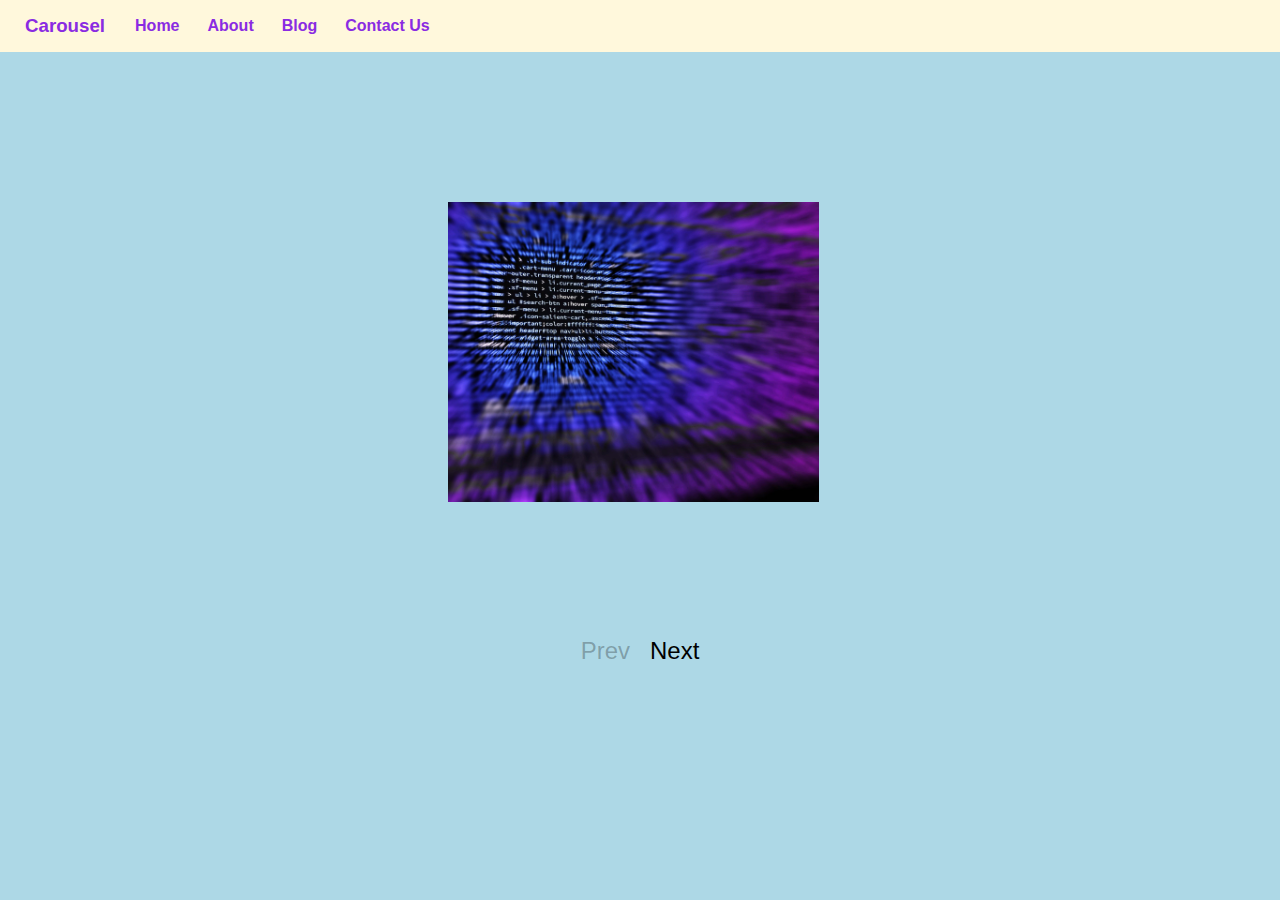
<file: carousel/index.html>
<!DOCTYPE html>
<html lang="en">
<head>
    <meta charset="UTF-8">
    <meta http-equiv="X-UA-Compatible" content="IE=edge">
    <meta name="viewport" content="width=device-width, initial-scale=1.0">
    <title>Carousel</title>
    <link rel="stylesheet" href="./css/style.css">
</head>
<body>
    <header>
        <nav class="navbar">
          <h3 class="titleHeading">Carousel</h3>
          <div class="leftSection">
            <ul class="navItems-left">
              <li><a href="/home" class="navLinks">Home</a></li>
              <li><a href="/About" class="navLinks">About</a></li>
              <li><a href="/Blog" class="navLinks">Blog</a></li>
              <li><a href="/Contact" class="navLinks">Contact Us</a></li>
            </ul>
          </div>
  
         
          </div>
        </nav>
      </header>

      <section>
        
              <div class="container">

                <div class="slide-container">
                
                    <div class="slide">
                      <img src="./images/1.jpg" alt="img-slide" class='image'>
                  </div>
                  <div class="slide">
                      <img src="./images/2.jpg" alt="img-slide" class='image'>
                  </div>
                  <div class="slide">
                      <img src="./images/3.jpg" alt="img-slide" class='image'>
                  </div>
                  <div class="slide">
                      <img src="./images/4.jpg" alt="img-slide" class='image'>
                  </div>
                  
                </div>
                <div class="btnContainer">
                    <button class="prev">
                        Prev
                    </button>
                    <button class="next">
                        Next
                    </button>
                </div>
                           
              </div>
      </section>
 
    <script src="./js/script.js"></script>
</body>
</html>
</file>
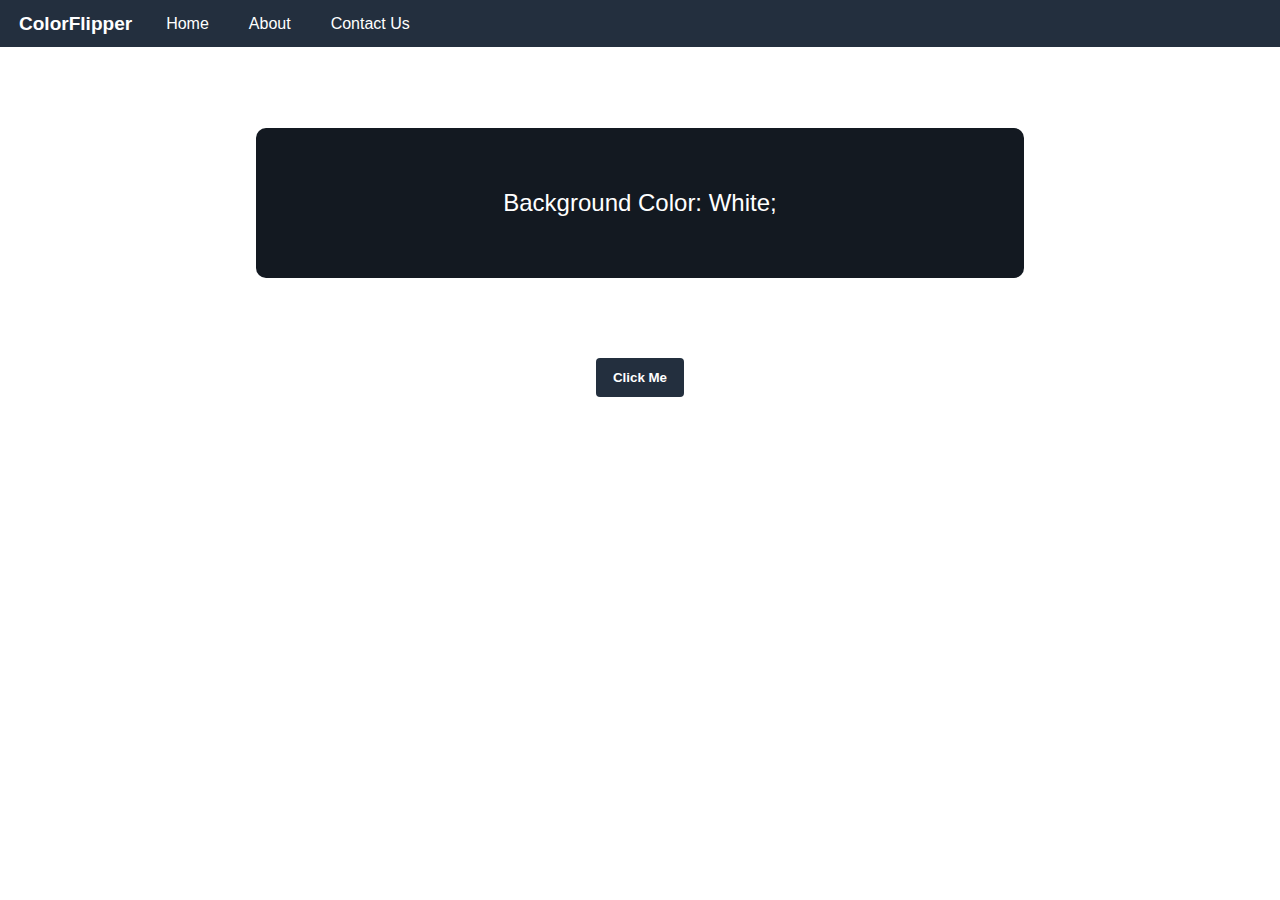
<file: colorFlipper/index.html>
<!DOCTYPE html>
<html lang="en">
  <head>
    <meta charset="UTF-8" />
    <meta http-equiv="X-UA-Compatible" content="IE=edge" />
    <meta name="viewport" content="width=device-width, initial-scale=1.0" />
    <title>ColorFlipper</title>
    <link rel="stylesheet" href="./CSS/style.css" />
  </head>
  <body>
    <nav class="navbar">
      <h3 class="mainHeading">ColorFlipper</h3>
      <ul class="navItems">
        <li class="items">Home</li>
        <li class="items">About</li>
        <li class="items">Contact Us</li>
      </ul>
    </nav>

    <section>
      <div class="container">
        <div class="insideContainer">
          Background Color: <span class="colorSelector">White;</span>
        </div>
      </div>
      <button id="flip">Click Me</button>
    </section>

    <script src="./JS/script.js"></script>
  </body>
</html>
</file>
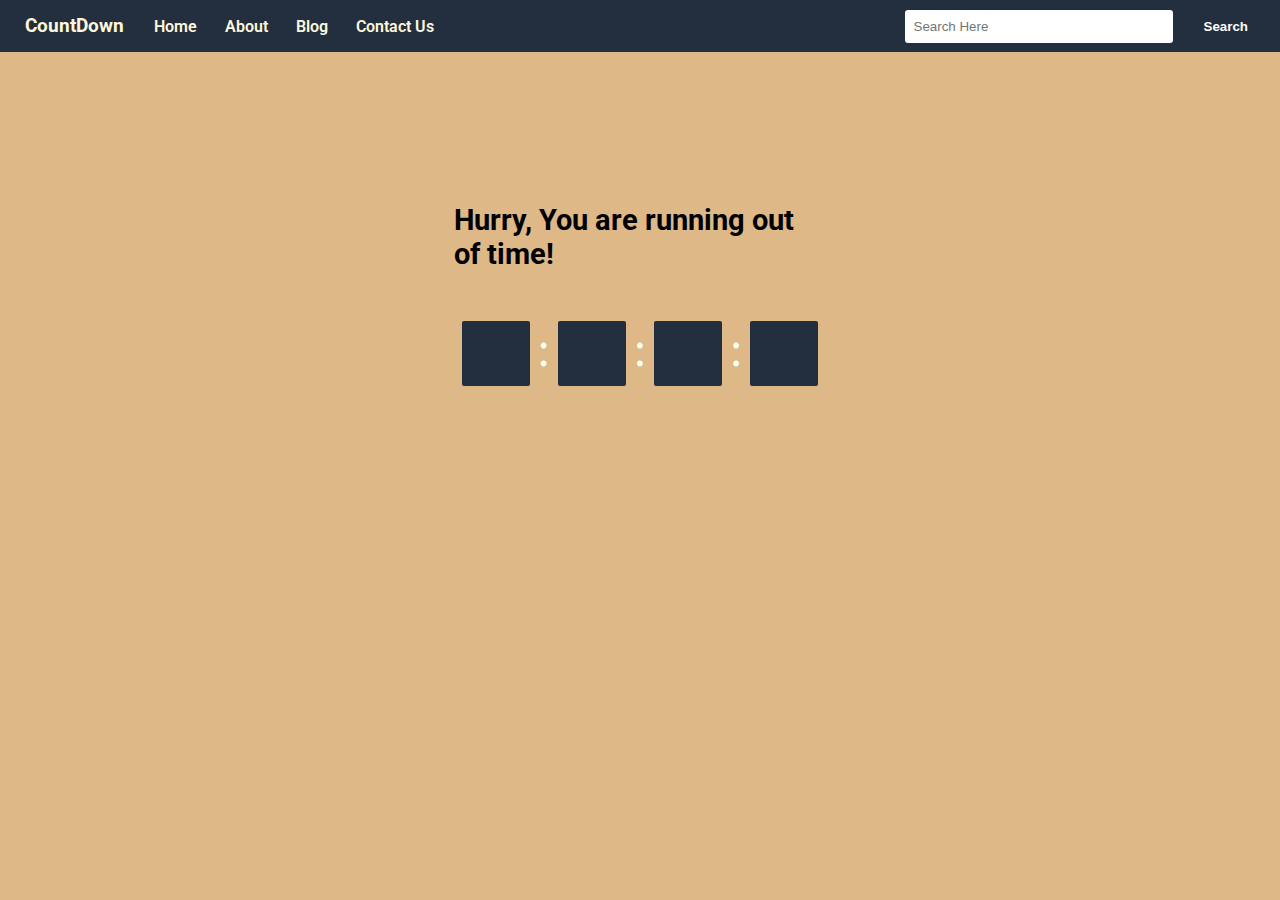
<file: countDown/index.html>
<!DOCTYPE html>
<html lang="en">
  <head>
    <meta charset="UTF-8" />
    <meta http-equiv="X-UA-Compatible" content="IE=edge" />
    <meta name="viewport" content="width=device-width, initial-scale=1.0" />
    <title>CountDown App</title>
    <link rel="stylesheet" href="./CSS/style.css" />
  </head>
  <body>
    <header>
      <nav class="navbar">
        <h3 class="titleHeading">CountDown</h3>
        <div class="leftSection">
          <ul class="navItems-left">
            <li><a href="/home" class="navLinks">Home</a></li>
            <li><a href="/About" class="navLinks">About</a></li>
            <li><a href="/Blog" class="navLinks">Blog</a></li>
            <li><a href="/Contact" class="navLinks">Contact Us</a></li>
          </ul>
        </div>

        <div class="rightSection">
          <form action="/">
            <input
              type="text"
              name="search"
              id="serachEntry"
              placeholder="Search Here"
            />
            <button id="searchBtn">Search</button>
          </form>
        </div>
      </nav>
    </header>

    <section>
      <div class="container">
        <h2 class="message">Hurry, You are running out of time!</h2>
        <div class="displayTime">
          <div class="days"></div><span class="colon">:</span>
          <div class="hours"></div><span class="colon">:</span>
          <div class="minutes"></div><span class="colon">:</span>
          <div class="seconds"></div>
        </div>
      </div>
    </section>

    <script src="./JS/script.js"></script>
  </body>
</html>
</file>
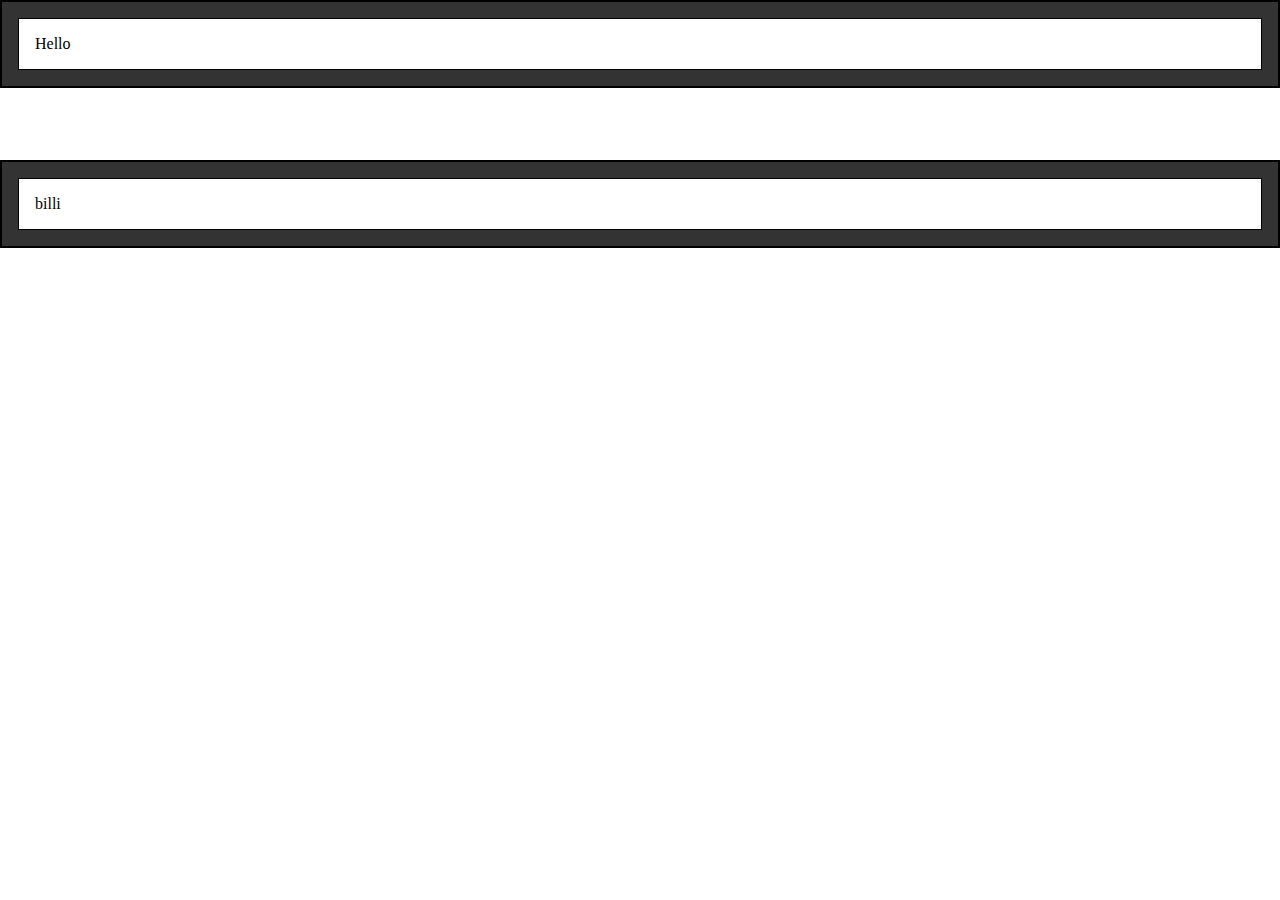
<file: draganddrop/index.html>
<!DOCTYPE html>
<html lang="en">
  <head>
    <meta charset="UTF-8" />
    <meta http-equiv="X-UA-Compatible" content="IE=edge" />
    <meta name="viewport" content="width=device-width, initial-scale=1.0" />
    <link rel="stylesheet" href="styles.css" />
    <script src="main.js" defer></script>
    <title>Drag and drop demo</title>
  </head>
  <body>
    <div class="container">
      <p class="draggable" draggable="true">Hello</p>
    </div>
    <br />
    <br />
    <br />
    <br />
    <div class="container">
      <p class="draggable" draggable="true">billi</p>
    </div>
  </body>
</html>
</file>
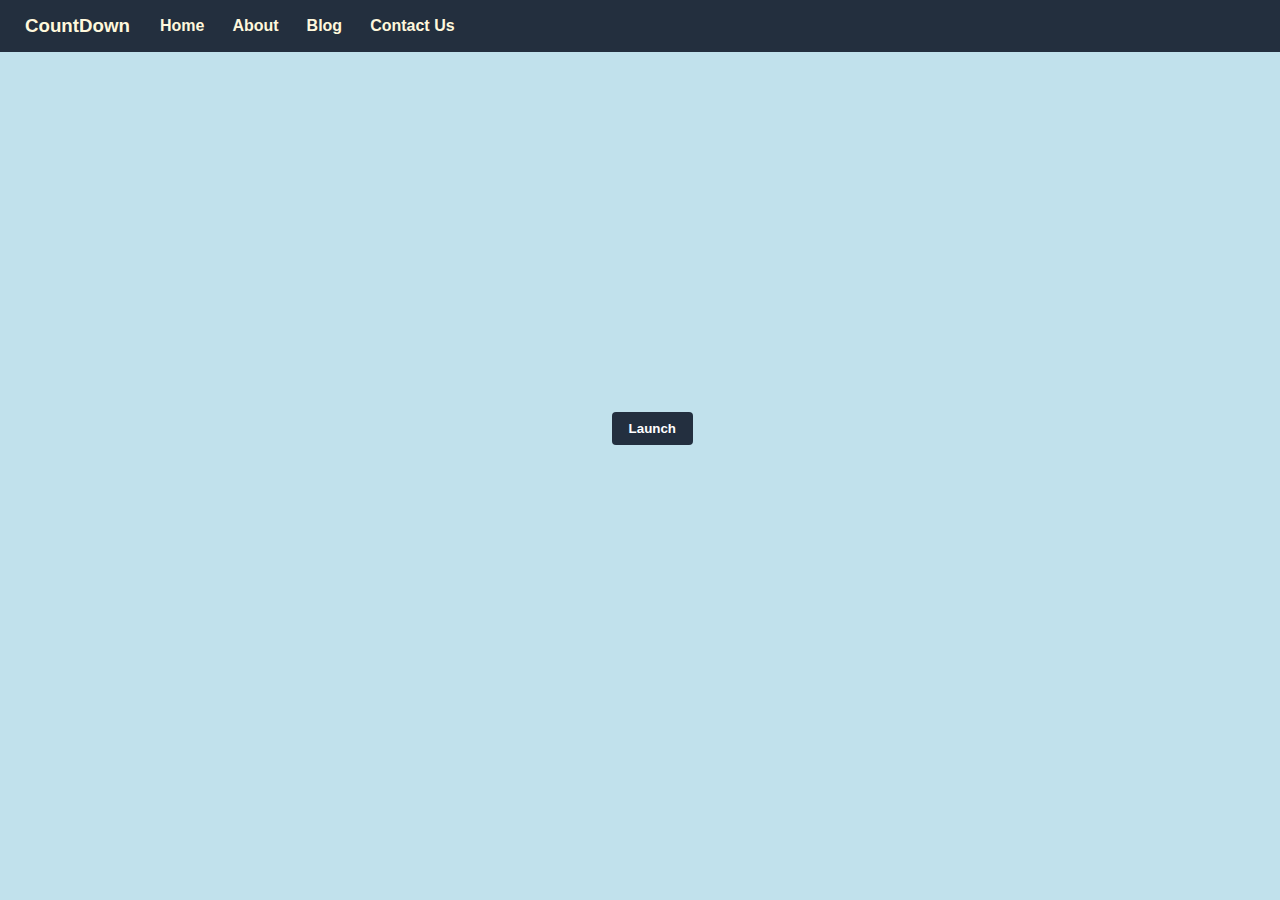
<file: modal/index.html>
<!DOCTYPE html>
<html lang="en">
  <head>
    <meta charset="UTF-8" />
    <meta http-equiv="X-UA-Compatible" content="IE=edge" />
    <meta name="viewport" content="width=device-width, initial-scale=1.0" />
    <title>Modal</title>
    <link rel="stylesheet" href="./css/style.css" />
  </head>
  <body>
      
        <header>
            <nav class="navbar">
              <h3 class="titleHeading">CountDown</h3>
              <div class="leftSection">
                <ul class="navItems-left">
                  <li><a href="/home" class="navLinks">Home</a></li>
                  <li><a href="/About" class="navLinks">About</a></li>
                  <li><a href="/Blog" class="navLinks">Blog</a></li>
                  <li><a href="/Contact" class="navLinks">Contact Us</a></li>
                </ul>
              </div>

            </nav>
          </header>

      
    <div class="container">
      <button class="launch" onclick='launch()'>Launch</button>
    </div>
    <div class="modal-container">
      <div class="modalDisplay">
        <h2 class="title">Hey There!</h2>
        <h3 class="heading">This is a custom modal</h3>
        <button class="submitBtn">Ok</button>
      </div>
    </div>
    <script src="./js/app.js"></script>
  </body>
</html>
</file>
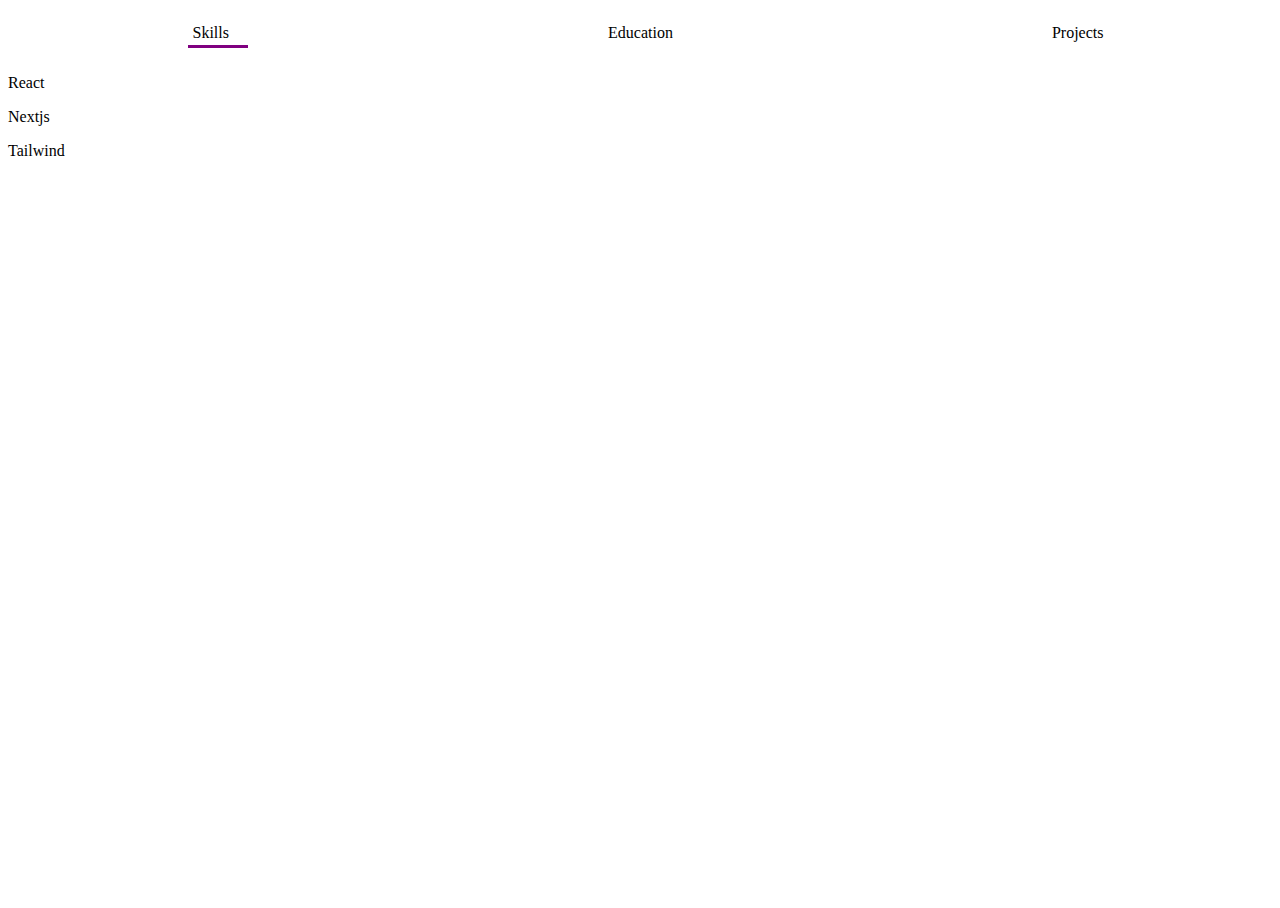
<file: tabtoggle/index.html>
<!DOCTYPE html>
<html>

<head>
  <meta charset="utf-8">
  <meta name="viewport" content="width=device-width">
  <title>replit</title>
  <link href="style.css" rel="stylesheet" type="text/css" />
</head>

<body>
  <div class="tab-links">
    <p class="tab-link active" onclick="opentab('skills')" >Skills</p>
    <p class="tab-link" onclick="opentab('education')">Education</p>
    <p class="tab-link" onclick="opentab('projects')">Projects</p>
  </div>
  <div>
    <div class="tabs active-tab" id="skills">
      <p>React</p>
      <p>Nextjs</p>
      <p>Tailwind</p>

    </div>
    <div class="tabs" id="education">
      <p>Rao's</p>
      <p>Sri Chaitanya</p>
      <p>MJCET</p>
    </div>
    <div class="tabs" id="projects">
      <p>LinkedIn</p>
      <p>Spotify Clone</p>
      <p>Amazon Clone</p>

    </div>
  </div>

  <script src="script.js"></script>

  <!--
This script places a badge on your repl's full-browser view back to your repl's cover page. Try various colors for the theme: dark, light, red, orange, yellow, lime, green, teal, blue, blurple, magenta, pink!
-->
  <script src="https://replit.com/public/js/replit-badge.js" theme="blue" defer></script>
</body>

</html>
</file>
<file: carousel/css/style.css>
* {
  margin: 0;
  padding: 0;
}
:root{
  --bgColor:lightblue;
}
body{
    background-color:var(--bgColor);
  }
.navbar {
  display: flex;
  align-items: center;
  background-color:cornsilk;
  height: 52px;
  position: sticky;
  top: 0;
  box-shadow: lightgray;
}
.navbar h3 {
  margin-left: 25px;
  cursor: pointer;
  color: blueviolet;
  font-family: "Segoe UI", Roboto, "Helvetica Neue", Arial, "Noto Sans",
    "Liberation Sans", sans-serif, "Apple Color Emoji", "Segoe UI Emoji",
    "Segoe UI Symbol", "Noto Color Emoji";
  font-weight: 700;
}
.navbar ul {
  display: flex;
  margin-left: 30px;
  align-items: center;
  width: 100%;
}
.navbar ul li {
  list-style: none;
  margin-right: 28px;
  font-family: "Segoe UI", Roboto, "Helvetica Neue", Arial, "Noto Sans",
    "Liberation Sans", sans-serif, "Apple Color Emoji", "Segoe UI Emoji",
    "Segoe UI Symbol", "Noto Color Emoji";
  font-weight: 600;
}
.navbar ul li a {
  text-decoration: none;
  color: blueviolet;
}
.navbar ul li a:hover {
  color: #eaeded;
}



.slide-container{
  position:relative;
  left:35%;
  top:150px;
  /* background-color: blue;  */
  width:29%;
  overflow: hidden;
  height:45vh;

}
.slide{
  position: absolute;
  width:100%;
  transition:all 0.2s ease-in-out;

}

.slide img{
  height:300px;
  object-fit: cover;
  
}

.btnContainer{
  
  display: flex;
  justify-content: center;
  margin-top:20vh;
  
}
.btnContainer button{
  background: none;
  border:none;
  margin:0px 10px;
  cursor:pointer;
  font-weight: 500;
  font-size: x-large;
  font-family: Impact, Haettenschweiler, 'Arial Narrow Bold', sans-serif;

}
/* Remember this style of nth child
.slide:nth-child(1){
  left:0%;
}.slide:nth-child(2){
  left:100%;
}.slide:nth-child(3){
  left:200%;
}.slide:nth-child(4){
  left:300%;
} */
</file>
<file: colorFlipper/CSS/style.css>
* {
  margin: 0;
  padding: 0;
}
body {
  background-color:white;
}
.navbar {
  background-color: #232f3e;
  height: 47px;
  display: flex;
  align-items: center;
  position: sticky;
  top: 0;
}
.navbar h3 {
  color: white;
  margin: 0 19px;
  font-size: 1.19em;
  cursor: pointer;
  font-family: "Google Sans Text", Arial, Helvetica, sans-serif;
}
.navbar ul {
  display: flex;
  justify-content: flex-start;
  align-items: center;
  height: 47px;
}
.navbar ul li {
  list-style: none;
  color: white;
  margin: 0px 25px 0px 15px;
  cursor: pointer;
  font-family: "Google Sans Text", Arial, Helvetica, sans-serif;
}
.navbar ul li:hover,
.navbar h3:hover {
  color: #f3a847;
}
/* This is the code to center a div using display flex */
section {
  display: flex;
  flex-direction: column;
  justify-content: center;
  align-items: center;
  height: 350px;
}
.container {
  background-color:#131921;
  border-radius: 10px;
  margin: auto;
  display: flex;
  flex-direction: column;
  justify-content: center;
  align-items: center;
  width: 60%;
  
  height: 150px;
}
.insideContainer {
  color: white;
  font-size: x-large;
  font-family:"Amazon Ember", Arial, sans-serif;
}
#flip{
  padding:12px 17px 12px 17px;
background-color: #232f3e;
color:white;
border:none;
border-radius:4px;
font-family:"Amazon Ember", Arial, sans-serif;
font-weight:700;
cursor:pointer;
}

#flip:active{
  color:black;
  background-color: #f3a847;
}
</file>
<file: countDown/CSS/style.css>
@import url('https://fonts.googleapis.com/css2?family=Acme&family=Roboto:wght@500&display=swap');
* {
  margin: 0;
  padding: 0;
}
body{
   background-color: burlywood;
}
.navbar {
  display: flex;
  align-items: center;
  background-color:#232F3E; 
  height: 52px;
  position: sticky;
  top:0;
}
.navbar h3 {
  margin-left: 25px;
  cursor: pointer;
  color: cornsilk;
  font-family: "Segoe UI", Roboto, "Helvetica Neue", Arial, "Noto Sans",
    "Liberation Sans", sans-serif, "Apple Color Emoji", "Segoe UI Emoji",
    "Segoe UI Symbol", "Noto Color Emoji";
  font-weight: 700;
}
.navbar ul {
  display: flex;
  margin-left: 30px;
  align-items: center;
  width: 100%;
  
}
.navbar ul li {
  list-style: none;
  margin-right: 28px;
  font-family: "Segoe UI", Roboto, "Helvetica Neue", Arial, "Noto Sans",
    "Liberation Sans", sans-serif, "Apple Color Emoji", "Segoe UI Emoji",
    "Segoe UI Symbol", "Noto Color Emoji";
  font-weight: 600;
}
.navbar ul li a {
  text-decoration: none;
  color: cornsilk;
}
.navbar ul li a:hover{
  color:#EAEDED;
  
}
.rightSection {
  display: flex;
  justify-content: flex-end;
  width: 100%;
  margin-right: 15px;
}
.rightSection input[type="text"] {
  padding: 9px;
  border: none;
  border-radius: 3px;
  width: 250px;
}
.rightSection button {
  margin-left: 10px;
  padding: 9px 17px 9px 17px;
  background-color: #232F3F;
  color: white;
  border: none;
  border-radius: 4px;
  font-family: "Amazon Ember", Arial, sans-serif;
  font-weight: 700;
  cursor: pointer;
}

.rightSection input[type="text"]:hover {
  outline: none;
}
.rightSection button:hover {
  color: black;

  background-color: white;
}
section {
  width: 29vw;
  display: flex;
  flex-direction: column;
  justify-content: center;
  margin: auto;
  height: 450px;
}
.container {
  display: flex;
  flex-direction: column;
  justify-content: center;
  
}
.container h2 {
  font-family: 'Acme', sans-serif;
font-family: 'Roboto', sans-serif;
  font-size:1.8em; 
}
.displayTime {
  display: flex;
  justify-content: space-evenly;
  margin-top: 30px;
  height: 30px;
  margin-top: 50px;
}
.days,
.hours,
.minutes,
.seconds {
  height: 65px;
  width: 68px;
  background-color: #232F3E;
  text-align: center;
  font-size: 3.3em;
  border-radius:2px;
  color:#F3A847;
}
.colon{
  font-size: 3.1em;
  color:honeydew;
  /* margin: 0; */
}
</file>
<file: draganddrop/styles.css>
*::after,
*::before,
* {
  margin: 0;
  padding: 0;
  box-sizing: border-box;
  scroll-behavior: smooth;
}
.container {
  background: #333;
  padding: 1rem;
  width: 100%;
  border: 2px solid black;
}
.container p {
  background-color: white;
  padding: 1rem;
  border: 1px solid black;
  width: inherit;
  cursor: move;
  
}
.dragging{
    /* opacity:.5; */
    background-color: aqua;
}
</file>
<file: modal/css/style.css>
* {
  margin: 0;
  padding: 0;
  scroll-behavior: smooth;
}
:root {
  --bgColor: rgba(173, 216, 230, 0.76);
  --fam: "Segoe UI", Roboto, "Helvetica Neue", Arial, "Noto Sans",
    "Liberation Sans", sans-serif, "Apple Color Emoji", "Segoe UI Emoji",
    "Segoe UI Symbol", "Noto Color Emoji";
  --fam2: "Amazon Ember", Arial, sans-serif;
}
body {
  background: var(--bgColor);
}
.navbar {
  display: flex;
  align-items: center;
  background-color: #232f3e;
  height: 52px;
  position: sticky;
  top: 0;
}
.navbar h3 {
  margin-left: 25px;
  cursor: pointer;
  color: cornsilk;
  font-family: "Segoe UI", Roboto, "Helvetica Neue", Arial, "Noto Sans",
    "Liberation Sans", sans-serif, "Apple Color Emoji", "Segoe UI Emoji",
    "Segoe UI Symbol", "Noto Color Emoji";
  font-weight: 700;
}
.navbar ul {
  display: flex;
  margin-left: 30px;
  align-items: center;
  width: 100%;
}
.navbar ul li {
  list-style: none;
  margin-right: 28px;
  font-family: "Segoe UI", Roboto, "Helvetica Neue", Arial, "Noto Sans",
    "Liberation Sans", sans-serif, "Apple Color Emoji", "Segoe UI Emoji",
    "Segoe UI Symbol", "Noto Color Emoji";
  font-weight: 600;
}
.navbar ul li a {
  text-decoration: none;
  color: cornsilk;
}
.navbar ul li a:hover {
  color: #eaeded;
}
.container {
  margin: auto;
  position: relative;
  top: 40vh;
  width: 10vw;
  left: 47%;
  display: inline;
}
.container button {
  margin-left: 10px;
  padding: 9px 17px 9px 17px;
  background-color: #232f3f;
  color: white;
  border: none;
  border-radius: 4px;
  font-family: var(--fam2);
  font-weight: 700;
  cursor: pointer;
}

.modal-container {
  font-family: var(--fam2);
  position: fixed;
  top: 0;
  left: 0;
  right: 0;
  z-index: -10;
  height: 100%;
  width: 100%;
  background-color: rgba(73, 166, 233, 0.5);


  place-items: center;
  visibility: hidden;
}
.modalDisplay {
  background-color: aliceblue;
  width: 30%;
  margin: auto;
  border-radius: 3px;
  height: 230px;
  display: flex;
  justify-content: center;
  align-items: center;
  flex-direction: column;
  gap: 30px;
  
  transition: all 0.25s ease-in-out;
}

.modalDisplay button {
  padding: 9px 17px 9px 17px;
  background-color: #232f3f;
  color: white;
  border: none;
  border-radius: 4px;
  font-family: var(--fam2);
  font-weight: 700;
  cursor: pointer;
}

.modal-show {
  visibility: visible;

  z-index: 10;
}
</file>
<file: tabtoggle/style.css>
html, body {
  height: 100%;
  width: 100%;
}

.tab-links{
  display: flex;
  gap:10px;
  justify-content: space-around;
  }

.tab-links p{
cursor: pointer;
transition:all 0.5s;
position:relative;
}

.tab-links p:hover{
 color:green;
}

.tab-links p::after{
  content:"";
  background:purple;
  width:0px;
  height:3px;
  position:absolute;
  bottom:-6px;
  left:-5px;
  transition:all 0.5s;
}

/* .tab-links p:hover::after{ls

  width: 60px;

} */
.tab-links p.active::after{
  width:60px;
}




.tabs{
  display:none;
}
.tabs.active-tab{
  display: block;
}
</file>
